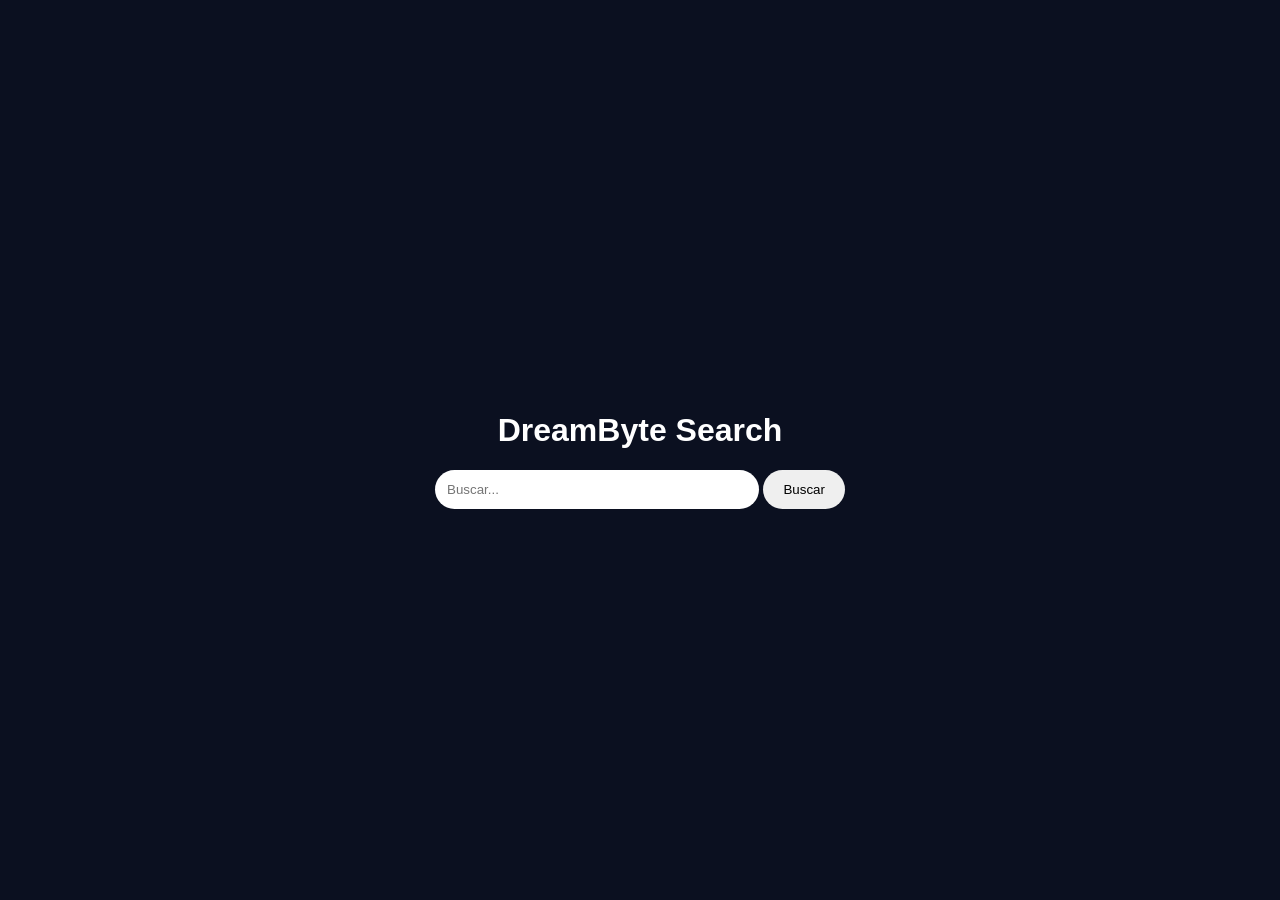
<file: index.html>
<!DOCTYPE html>
<html lang="es">
<head>
<meta charset="UTF-8">
<meta name="viewport" content="width=device-width, initial-scale=1.0">
<title>DreamByte Search</title>

<style>
body{
    font-family:Arial,sans-serif;
    display:flex;
    justify-content:center;
    align-items:center;
    height:100vh;
    margin:0;
    background:#0b1020;
    color:white;
}

.container{
    text-align:center;
}

input{
    width:300px;
    padding:12px;
    border:none;
    border-radius:25px;
}

button{
    padding:12px 20px;
    border:none;
    border-radius:25px;
    cursor:pointer;
}
</style>

</head>
<body>

<div class="container">

    <h1>DreamByte Search</h1>

    <input
        id="searchInput"
        placeholder="Buscar..."
    >

    <button id="searchBtn">
        Buscar
    </button>

</div>

<script src="app.js"></script>

</body>
</html>
</file>
